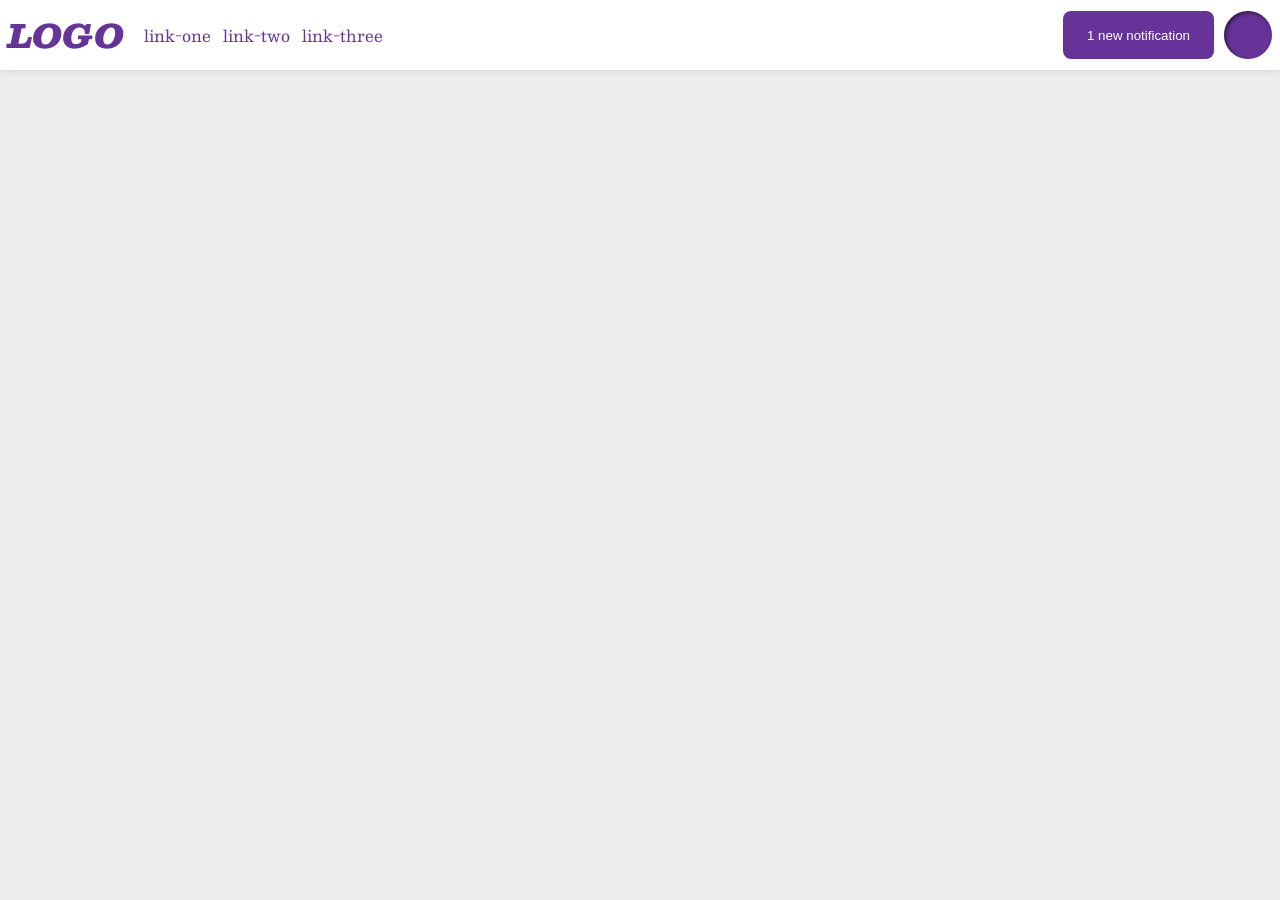
<file: foundations/flex/03-flex-header-2/index.html>
<!DOCTYPE html>
<html lang="en">
  <head>
    <meta charset="UTF-8">
    <meta http-equiv="X-UA-Compatible" content="IE=edge">
    <meta name="viewport" content="width=device-width, initial-scale=1.0">
    <title>Flex Header 2</title>
    <link rel="stylesheet" href="style.css">
  </head>
  <body>
    <div class="header">
      <div class="left-elements">
        <div class="logo">
          LOGO
        </div>
        <ul class="links">
          <li><a href="https://google.com">link-one</a></li>
          <li><a href="https://google.com">link-two</a></li>
          <li><a href="https://google.com">link-three</a></li>
        </ul>
      </div>
      <div class="right-elements">
        <button class="notifications">
          1 new notification
        </button>
        <div class="profile-image"></div>
      </div>
    </div>
  </body>
</html>
</file>
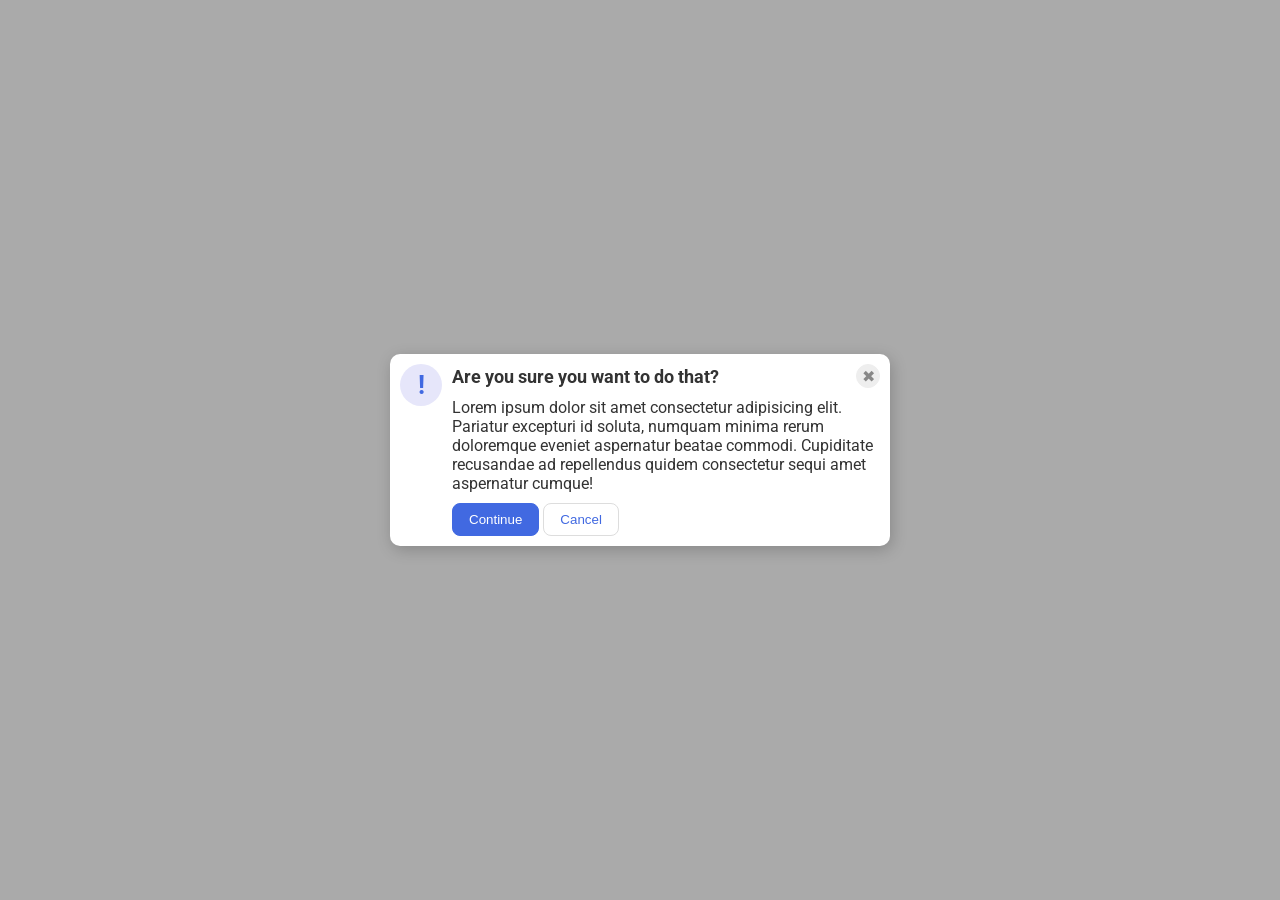
<file: foundations/flex/05-flex-modal/index.html>
<!DOCTYPE html>
<html lang="en">
  <head>
    <meta charset="UTF-8">
    <meta http-equiv="X-UA-Compatible" content="IE=edge">
    <meta name="viewport" content="width=device-width, initial-scale=1.0">
    <link rel="stylesheet" href="style.css">
    <title>Modal</title>
  </head>
  <body>
    <div class="modal">
      <div class="icon">!</div>
      <div class="content">
        <div class="header">
          Are you sure you want to do that?
          <button class="close-button">✖</button>
        </div>
        <div class="text">Lorem ipsum dolor sit amet consectetur adipisicing elit. Pariatur excepturi id soluta, numquam minima rerum doloremque eveniet aspernatur beatae commodi. Cupiditate recusandae ad repellendus quidem consectetur sequi amet aspernatur cumque!</div>
        <button class="continue">Continue</button>
        <button class="cancel">Cancel</button>
      </div>
    </div>
  </body>
</html>
</file>
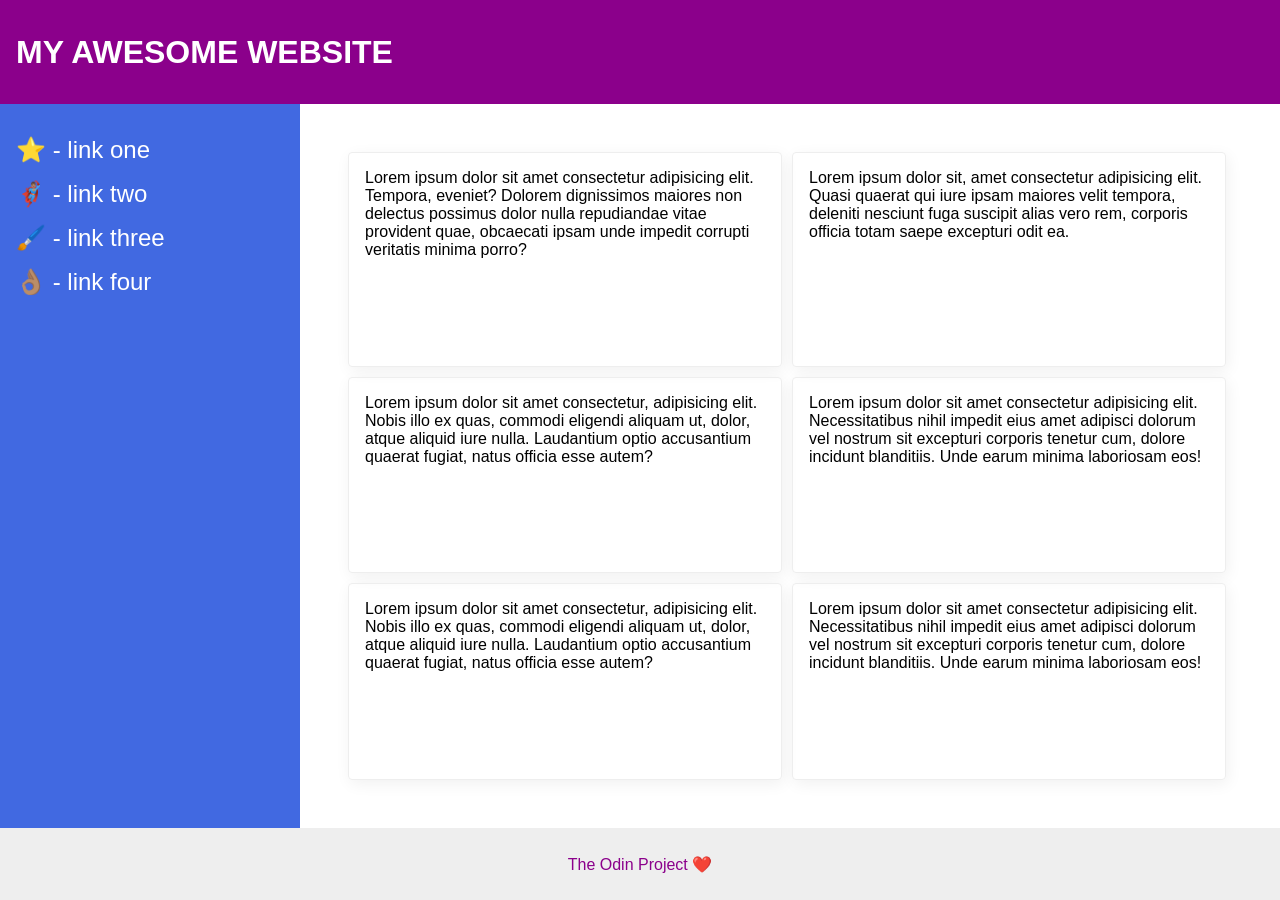
<file: foundations/flex/07-flex-layout-2/index.html>
<!DOCTYPE html>
<html lang="en">
  <head>
    <meta charset="UTF-8">
    <meta http-equiv="X-UA-Compatible" content="IE=edge">
    <meta name="viewport" content="width=device-width, initial-scale=1.0">
    <title>The Holy Grail</title>
    <link rel="stylesheet" href="style.css">
  </head>
  <body>
    <div class="header">
      MY AWESOME WEBSITE
    </div>
    
    <div class="content">

      <div class="sidebar">
        <ul>
          <li><a href="#">⭐ - link one</a></li>
          <li><a href="#">🦸🏽‍♂️ - link two</a></li>
          <li><a href="#">🖌️ - link three</a></li>
          <li><a href="#">👌🏽 - link four</a></li>
        </ul>
      </div>
  
      <div class="cards">
        <div class="card">Lorem ipsum dolor sit amet consectetur adipisicing elit. Tempora, eveniet? Dolorem dignissimos maiores non delectus possimus dolor nulla repudiandae vitae provident quae, obcaecati ipsam unde impedit corrupti veritatis minima porro?</div>
        <div class="card">Lorem ipsum dolor sit, amet consectetur adipisicing elit. Quasi quaerat qui iure ipsam maiores velit tempora, deleniti nesciunt fuga suscipit alias vero rem, corporis officia totam saepe excepturi odit ea.</div>
        <div class="card">Lorem ipsum dolor sit amet consectetur, adipisicing elit. Nobis illo ex quas, commodi eligendi aliquam ut, dolor, atque aliquid iure nulla. Laudantium optio accusantium quaerat fugiat, natus officia esse autem?</div>
        <div class="card">Lorem ipsum dolor sit amet consectetur adipisicing elit. Necessitatibus nihil impedit eius amet adipisci dolorum vel nostrum sit excepturi corporis tenetur cum, dolore incidunt blanditiis. Unde earum minima laboriosam eos!</div>
        <div class="card">Lorem ipsum dolor sit amet consectetur, adipisicing elit. Nobis illo ex quas, commodi eligendi aliquam ut, dolor, atque aliquid iure nulla. Laudantium optio accusantium quaerat fugiat, natus officia esse autem?</div>
        <div class="card">Lorem ipsum dolor sit amet consectetur adipisicing elit. Necessitatibus nihil impedit eius amet adipisci dolorum vel nostrum sit excepturi corporis tenetur cum, dolore incidunt blanditiis. Unde earum minima laboriosam eos!</div>
      </div>

    </div>
    
    <div class="footer">
      The Odin Project ❤️
    </div>

  </body>
</html>
</file>
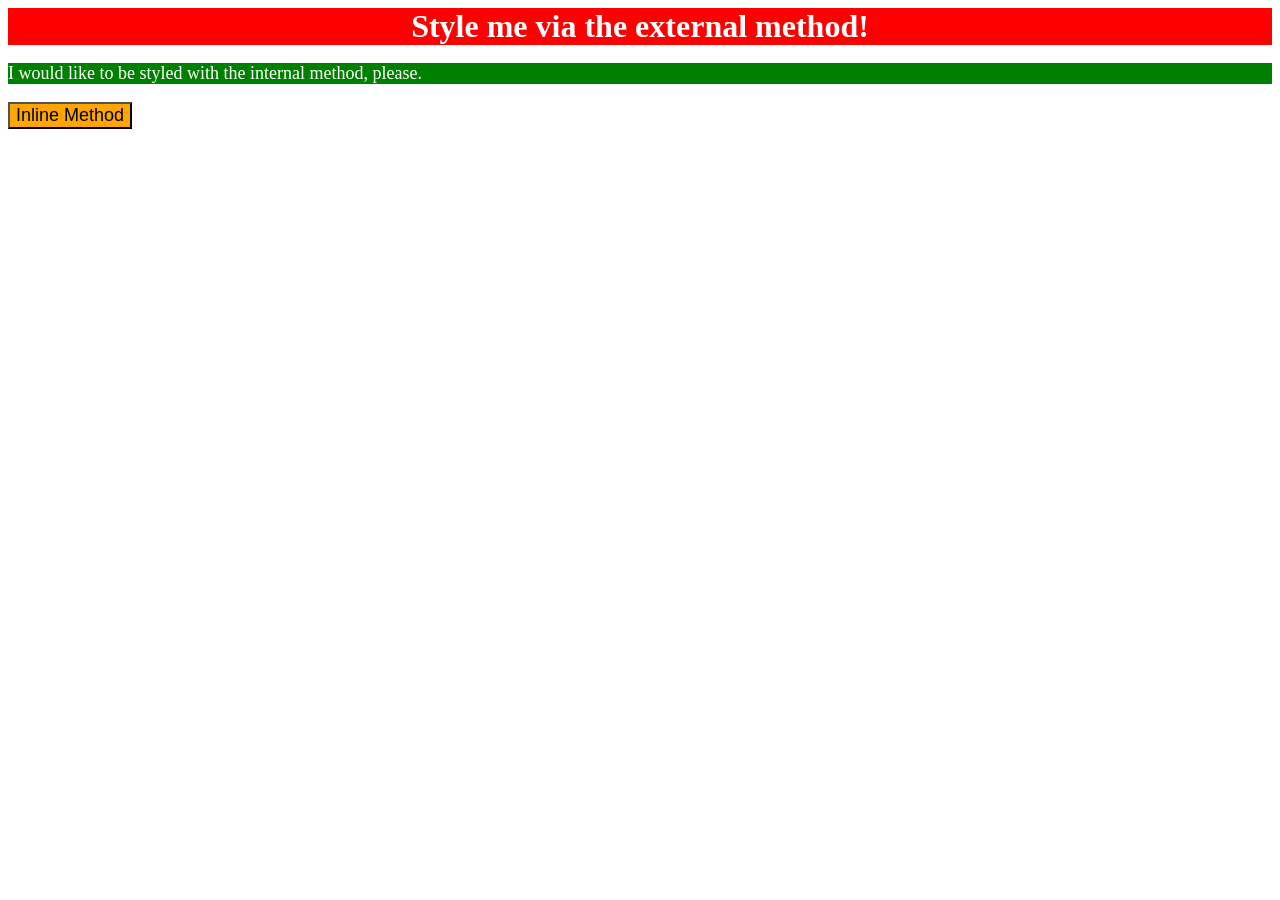
<file: foundations/intro-to-css/01-css-methods/index.html>
<!DOCTYPE html>
<html lang="en">
  <head>
    <meta charset="UTF-8">
    <meta http-equiv="X-UA-Compatible" content="IE=edge">
    <meta name="viewport" content="width=device-width, initial-scale=1.0">
    <title>Methods for Adding CSS</title>

    <link rel="stylesheet" href="styles.css">

    <style>

      p {
        background-color: green;
        color: white;
        font-size: 18px;
      }

    </style>

  </head>
  <body>
    <div>Style me via the external method!</div>
    <p>I would like to be styled with the internal method, please.</p>
    <button style="background-color: orange; font-size: 18px;">Inline Method</button>
  </body>
</html>
</file>
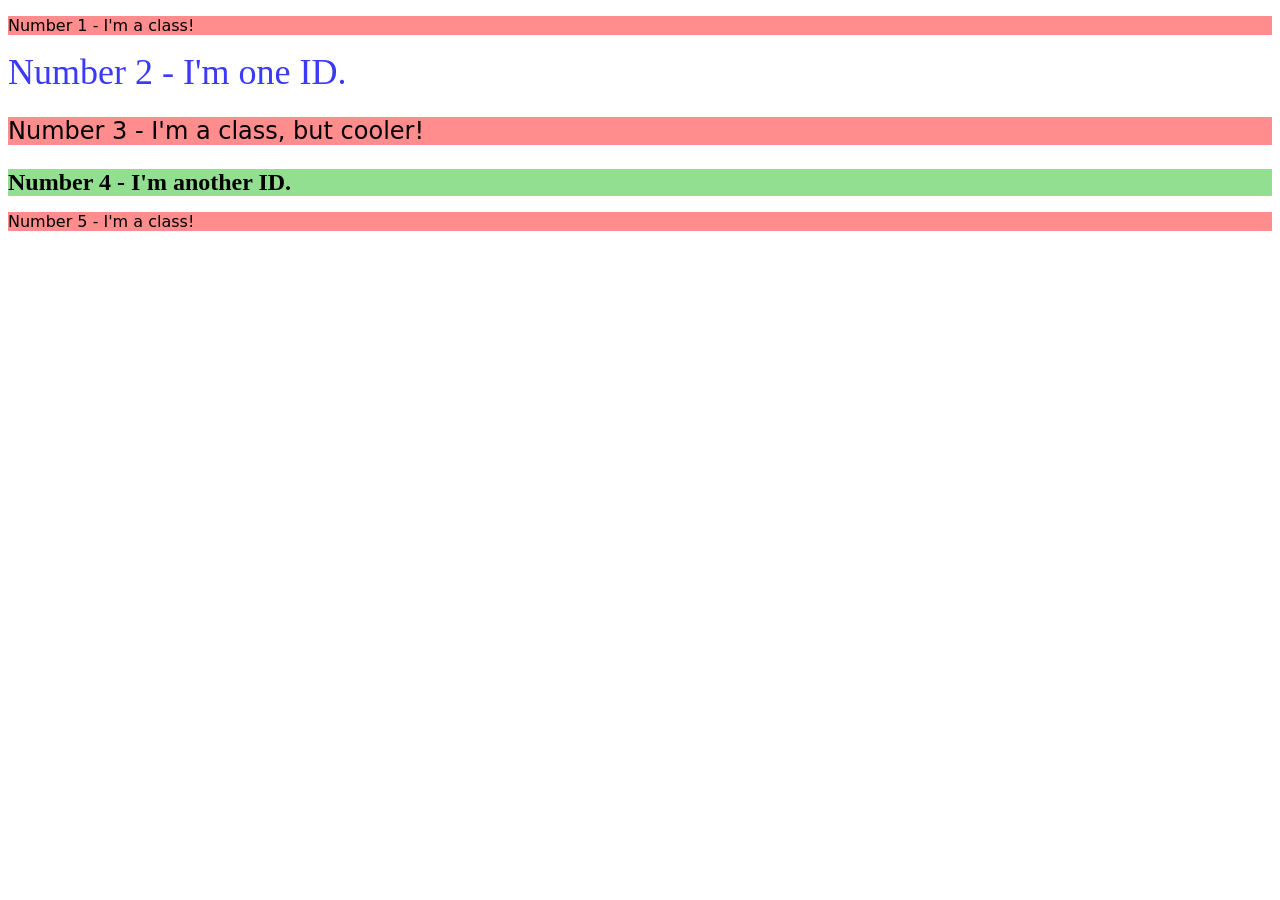
<file: foundations/intro-to-css/02-class-id-selectors/index.html>
<!DOCTYPE html>
<html lang="en">
  <head>
    <meta charset="UTF-8">
    <meta http-equiv="X-UA-Compatible" content="IE=edge">
    <meta name="viewport" content="width=device-width, initial-scale=1.0">
    <title>Class and ID Selectors</title>
    <link rel="stylesheet" href="style.css">
  </head>
  <body>
    <p class="odd">Number 1 - I'm a class!</p>
    <div id="second">Number 2 - I'm one ID.</div>
    <p class="odd third">Number 3 - I'm a class, but cooler!</p>
    <div id="fourth">Number 4 - I'm another ID.</div>
    <p class="odd">Number 5 - I'm a class!</p>
  </body>
</html>
</file>
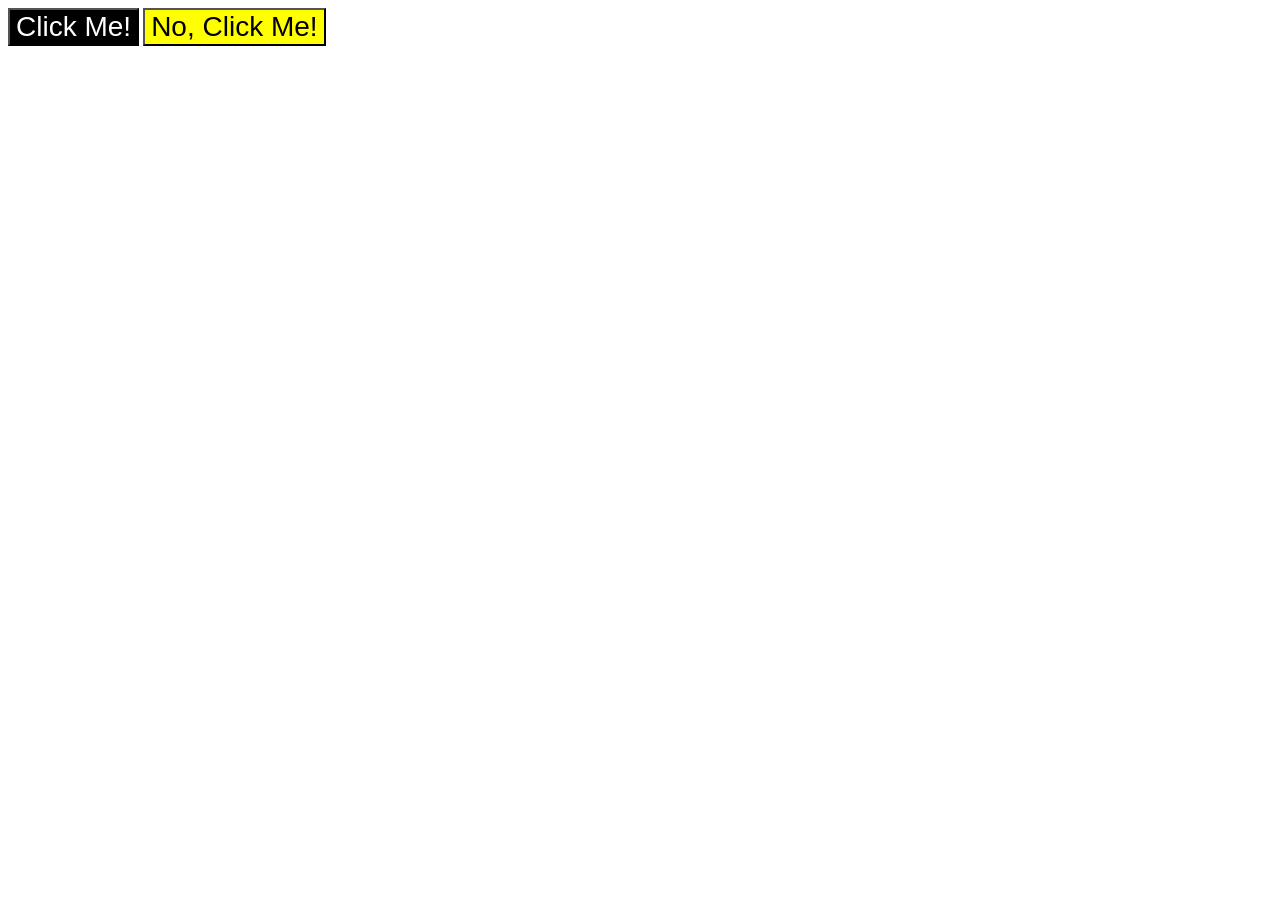
<file: foundations/intro-to-css/03-grouping-selectors/index.html>
<!DOCTYPE html>
<html lang="en">
  <head>
    <meta charset="UTF-8">
    <meta http-equiv="X-UA-Compatible" content="IE=edge">
    <meta name="viewport" content="width=device-width, initial-scale=1.0">
    <title>Grouping Selectors</title>
    <link rel="stylesheet" href="style.css">
  </head>
  <body>
    <button class="first">Click Me!</button>
    <button class="second">No, Click Me!</button>
  </body>
</html>
</file>
<file: foundations/flex/03-flex-header-2/style.css>
/* this is some magical font-importing.  
you'll learn about it later. */
@import url('https://fonts.googleapis.com/css2?family=Besley:ital,wght@0,400;1,900&display=swap');

body {
  margin: 0;
  background: #eee;
  font-family: Besley, serif;
}

.header {
  background: white;
  border-bottom: 1px solid #ddd;
  box-shadow: 0 0 8px rgba(0,0,0,.1);
  display: flex;
  justify-content: space-between;
  align-items: center;
  padding: 8px;
}

.profile-image {
  background: rebeccapurple;
  box-shadow: inset 2px 2px 4px rgba(0,0,0,.5);
  border-radius: 50%;
  width: 48px;
  height: 48px;
}

.logo {
  color: rebeccapurple;
  font-size: 32px;
  font-weight: 900;
  font-style: italic;
}

button {
  border: none;
  border-radius: 8px;
  background: rebeccapurple;
  color: white;
  padding: 8px 24px;
}

a {
  /* this removes the line under our links */
  text-decoration: none;
  color: rebeccapurple;
}

ul {
  list-style-type: none;
  display: flex;
  gap: 12px;
  align-items: center;
  padding: 10px;
  margin: 0;
}

.right-elements, .left-elements {
  display: flex;
  gap: 10px
}
</file>
<file: foundations/flex/05-flex-modal/style.css>
@import url('https://fonts.googleapis.com/css2?family=Roboto:wght@400;700&display=swap');

html, body {
  height: 100%;
}

body {
  font-family: Roboto, sans-serif;
  margin: 0;
  background: #aaa;
  color: #333;
  /* I'll give you this one for free lol */
  display: flex;
  align-items: center;
  justify-content: center;
}

.modal {
  background: white;
  width: 480px;
  border-radius: 10px;
  box-shadow: 2px 4px 16px rgba(0,0,0,.2);
  display: flex;
  gap: 10px;
  padding: 10px;
}

.icon {
  color: royalblue;
  font-size: 26px;
  font-weight: 700;
  background: lavender;
  width: 42px;
  height: 42px;
  border-radius: 50%;
  display: flex;
  align-items: center;
  justify-content: center;
  flex: 0 0 auto;
}

.close-button {
  background: #eee;
  border-radius: 50%;
  color: #888;
  font-weight: 400;
  font-size: 16px;
  height: 24px;
  width: 24px;
  display: flex;
  align-items: center;
  justify-content: center;
  border: 1px solid #eee;
  padding: 0;
}

button {
  cursor: pointer;
  padding: 8px 16px;
  border-radius: 8px;
}

button.continue {
  background: royalblue;
  border: 1px solid royalblue;
  color: white;
}

button.cancel {
  background: white;
  border: 1px solid #ddd;
  color: royalblue;
}

.header {
  display: flex;
  justify-content: space-between;
  align-items: center;
  font-weight: bold;
  font-size: large;
}

.text {
  margin: 10px 0;
}
</file>
<file: foundations/flex/07-flex-layout-2/style.css>
body {
  font-family: -apple-system, BlinkMacSystemFont, 'Segoe UI', Roboto, Oxygen, Ubuntu, Cantarell, 'Open Sans', 'Helvetica Neue', sans-serif;
  margin: 0;
  min-height: 100vh;
  display: flex;
  flex-direction: column;
  justify-content: space-between;
}

.header {
  height: 72px;
  background: darkmagenta;
  color: white;
  font-size: 32px;
  font-weight: 900;
  display: flex;
  flex-direction: column;
  justify-content: center;
  padding: 16px;
}

.footer {
  height: 72px;
  background: #eee;
  color: darkmagenta;
  display: flex;
  flex-direction: column;
  justify-content: center;
  align-items: center;
}

.sidebar {
  width: 300px;
  background: royalblue;
  box-sizing: border-box;
  flex: 1 0 300px;
  padding: 16px;
}

.card {
  border: 1px solid #eee;
  box-shadow: 2px 4px 16px rgba(0,0,0,.06);
  border-radius: 4px;
}

.content {
  flex: auto;
  display: flex;
  align-items: stretch;
}

.cards {
  display: flex;
  flex-flow: row wrap;
  gap: 10px;
  padding: 48px;
}

.card {
  flex: 0 1 400px;
  padding: 16px;
}

.sidebar a {
  text-decoration: none;
  color: white;
  font-size: 24px;
}

.sidebar ul {
  list-style: none;
  display: flex;
  flex-direction: column;
  justify-content: flex-start;
  gap: 16px;
  padding: 0;
}
</file>
<file: foundations/intro-to-css/01-css-methods/styles.css>
div {
    background-color: red;
    color: white;
    font-size: 32px;
    text-align: center;
    font-weight: bold;
}
</file>
<file: foundations/intro-to-css/02-class-id-selectors/style.css>
/* Add CSS Styling */
.odd {
    background-color: rgb(255, 141, 141);
    font-family: Verdana, "DejaVu Sans", sans-serif;
}

.odd.third {
    font-size: 24px;
}

#second {
    color: rgb(58, 58, 247);
    font-size: 36px;
}

#fourth {
    background-color: rgb(146, 223, 146);
    font-size: 24px;
    font-weight: bold;
}
</file>
<file: foundations/intro-to-css/03-grouping-selectors/style.css>
/* Add CSS Styling */
.first, .second {
    font-size: 28px;
    font-family: Helvetica, "Times New Roman", sans-serif;    
}

.first {
    background-color: black;
    color: white;
}

.second {
    background-color: yellow;
}
</file>
